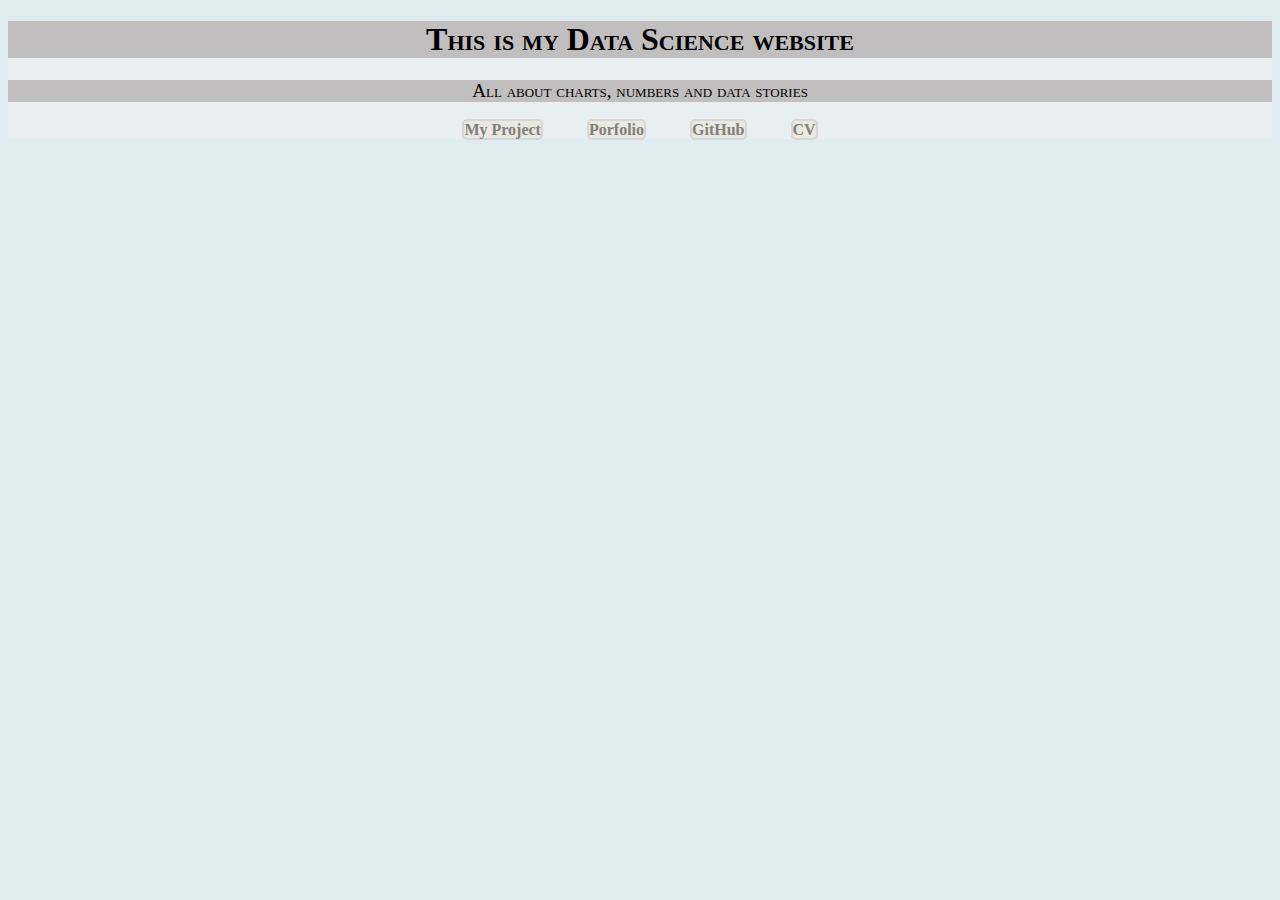
<file: Index.html>
<!DOCTYPE html>
<html lang="en">


<head>
    <meta charset="UTF-8">
    <meta http-equiv="X-UA-Compatible" content="IE=edge">
    <meta name="viewport" content="width=device-width, initial-scale=1.0">
    <title>Document</title>

  <!--Main Stylesheet-->
  <link rel="stylesheet" href="indexCSS_style.css">



</head>

<body>

    <div class="wrap">

    <h1>This is my Data Science website</h1>    

    <p>All about charts, numbers and data stories</p>

    <a href="project.html" id="link1">My Project</a>
    <a href="portfolio.html" id="link2">Porfolio</a>
    <a href="https://github.com/ferguswalshe/ferguswalshe.github.io" id="link3">GitHub</a>
    <a href="cv.html" id="link4">CV</a>

</div>

</body>


</html>
</file>
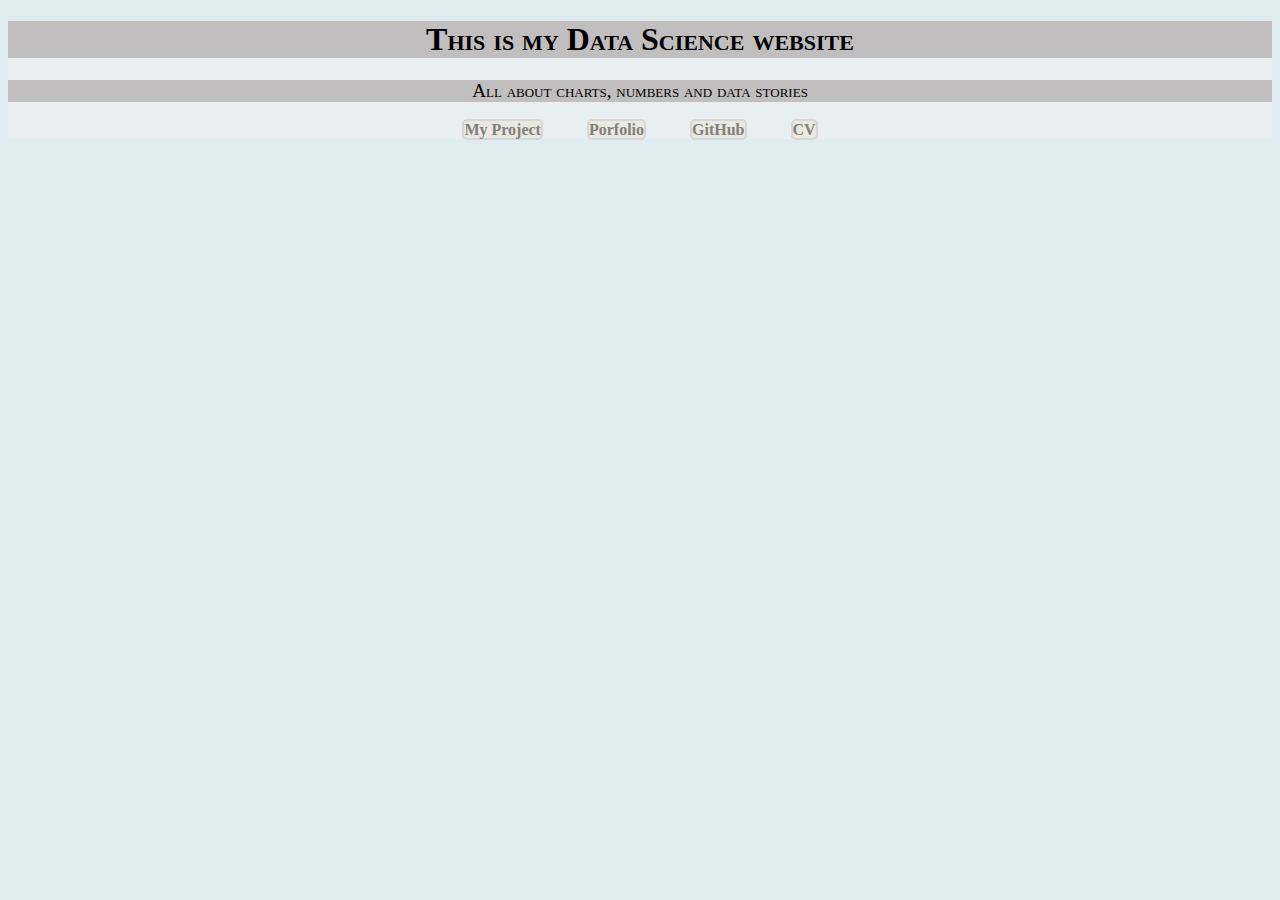
<file: index.html>
<!DOCTYPE html>
<html lang="en">


<head>
    <meta charset="UTF-8">
    <meta http-equiv="X-UA-Compatible" content="IE=edge">
    <meta name="viewport" content="width=device-width, initial-scale=1.0">
    <title>Document</title>

  <!--Main Stylesheet-->
  <link rel="stylesheet" href="indexCSS_style.css">



</head>

<body>

    <div class="wrap">

    <h1>This is my Data Science website</h1>    

    <p>All about charts, numbers and data stories</p>

    <a href="project.html" id="link1">My Project</a>
    <a href="portfolio.html" id="link2">Porfolio</a>
    <a href="https://github.com/ferguswalshe/ferguswalshe.github.io" id="link3">GitHub</a>
    <a href="cv.html" id="link4">CV</a>

</div>

</body>


</html>
</file>
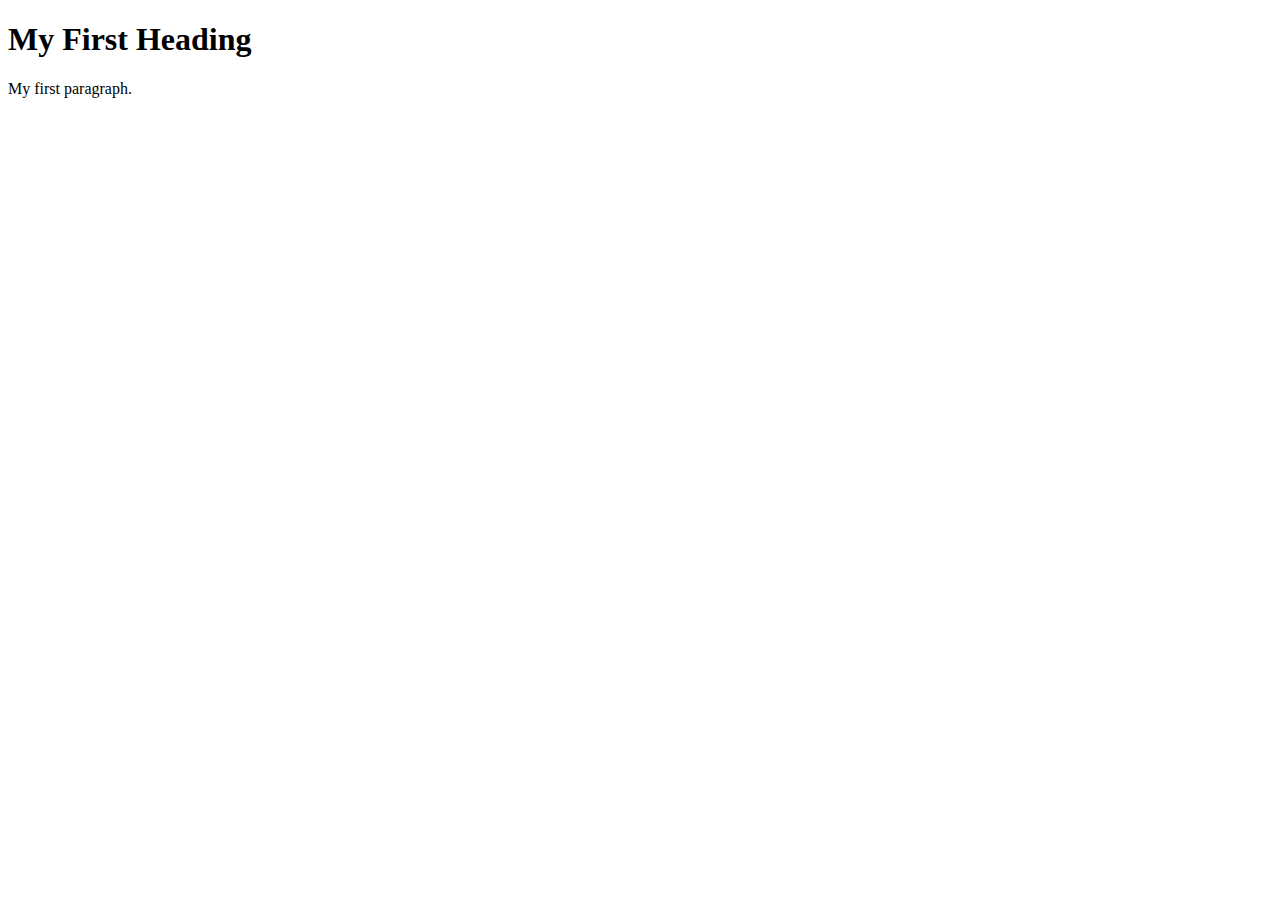
<file: Example1.html>
<!DOCTYPE html>
<html>

<!-- Richard Davies, Data Science -->

<!-- Commenting you code is vital, vital, vital -->
<!-- This is how you add comments to HTML -->

<!-- You can also include
multi - line comments
if you find that useful -->

<!-- To comment something out, use the short-cut CTRL & the "/" key -->

<!-- HTML files have two fundamental parts. (1) The head, (2) The body -->

<!-- The head contains things that you do not see on the page -->

<head>
    <title>Page Title</title>
</head>

<!-- The body contains thigs you see -->
<!-- Most elements both open and close, with the content in the middle -->
<!-- Indenting is optional, but helps with readability -->
<body>
    <h1>My First Heading</h1>
    <p>My first paragraph.</p>
</body>
</html>
</file>
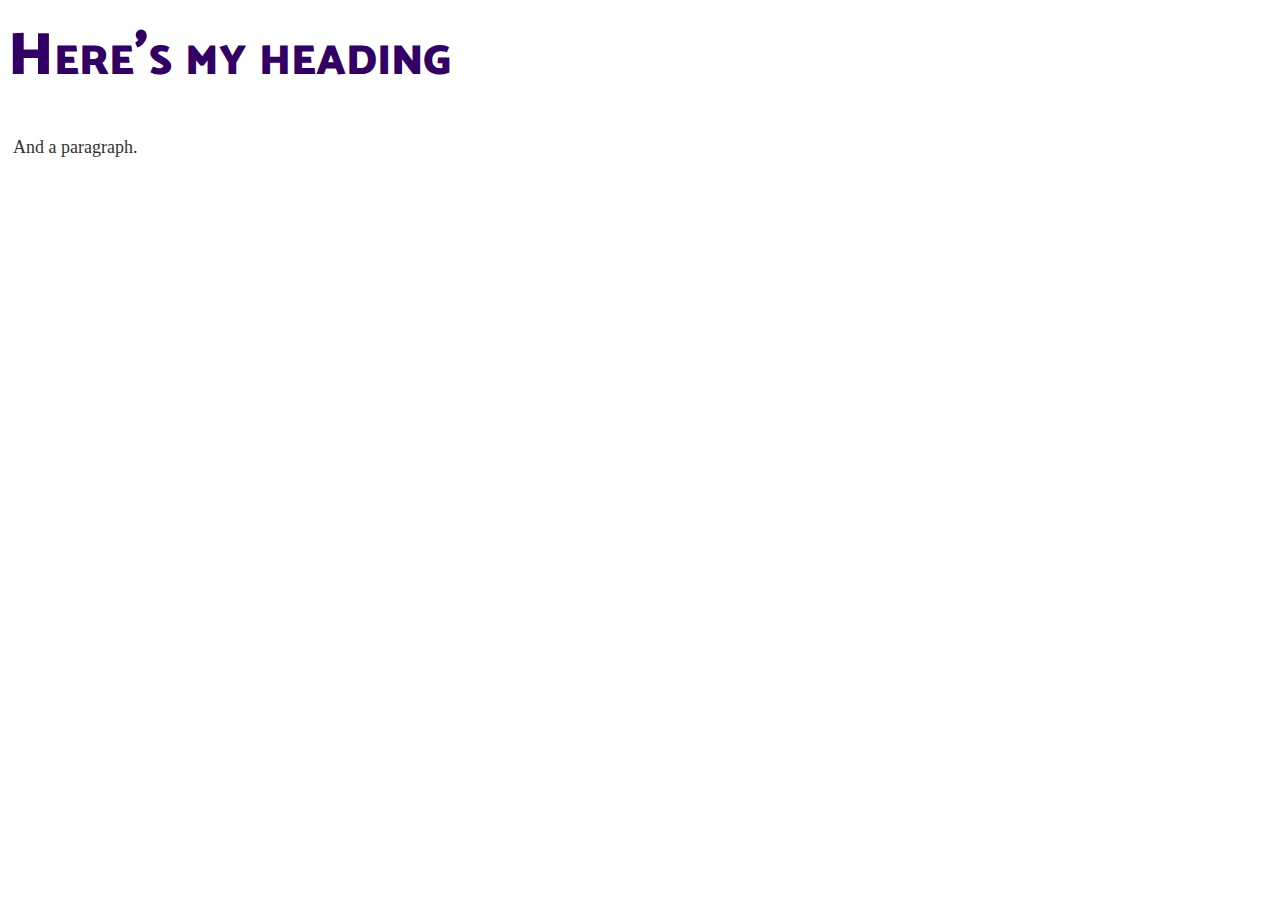
<file: Example2.html>
<!DOCTYPE html>

<!-- Richard Davies, Data Science -->

<html>

<head>
    <title>Richard's Second Example</title>

<!-- Link to my CSS file -->
<!-- The link needs to point to the CSS file, so it needs to be in the right place -->
    <link rel="stylesheet" href="Example2.css">
</head>


<body>

<h1>Here's my heading</h1>
<p>And a paragraph.</p>

</body>
</html>
</file>
<file: indexCSS_style.css>
/* FONTS: */

h1, h3, p{
    font-family: 'Times New Roman', Times, serif;
    font-variant: small-caps;
    background-color: rgba(188, 186, 186, 0.92);
    text-align: center;
}

p{
    font-family: 'Times New Roman', Times, serif;
    font-size: larger;
    font-variant: small-caps;
    color:rgb(0, 0, 0);
    background-color: rgba(188, 186, 186, 0.92);
    text-align: center;
}


/* AREAS OF THE PAGE */

body{
    background-color: rgba(220, 236, 239, 0.92);
}

.wrap{
    background-color: rgba(233, 238, 240, 0.92);
    text-align: center;
}




/* BUTTONS */

a{
    border: 5px;
    border-color: black;
    border-style: solid;

    margin:20px
}


#link1{
    background-color: rgb(233, 233, 224);
    
    border:2px;
    border-color:rgb(218, 212, 212);
    border-style: solid;
    border-radius: 5px;

    font-family: 'Times New Roman', Times, serif;
    font-weight:700;
    color:grey;
    
    text-decoration: none;
}

#link1:hover{

    background-color: rgba(200, 200, 200, .8);

    border:2px;
    border-color:rgb(218, 212, 212);
    border-style: solid;
    border-radius: 5px;
    
}

#link2{
    background-color: rgb(233, 233, 224);
    
    border:2px;
    border-color:rgb(218, 212, 212);
    border-style: solid;
    border-radius: 5px;

    font-family: 'Times New Roman', Times, serif;
    font-weight:700;
    color:grey;
    
    text-decoration: none;

}

#link2:hover{

    background-color: rgba(200, 200, 200, .8);

    border:2px;
    border-color:rgb(218, 212, 212);
    border-style: solid;
    border-radius: 5px;
    
}

#link3{
    background-color:  rgb(233, 233, 224);
    
    border:2px;
    border-color:rgb(218, 212, 212);
    border-style: solid;
    border-radius: 5px;

    font-family: 'Times New Roman', Times, serif;
    font-weight:700;
    color:grey;
    
    text-decoration: none;
    
}

#link3:hover{

    background-color: rgba(200, 200, 200, .8);

    border:2px;
    border-color:rgb(218, 212, 212);
    border-style: solid;
    border-radius: 5px;
    
}


#link4{
    background-color: rgb(233, 233, 224);
    
    border:2px;
    border-color:rgb(218, 212, 212);
    border-style: solid;
    border-radius: 5px;

    font-family: 'Times New Roman', Times, serif;
    font-weight:700;
    color:grey;
    
    text-decoration: none;

}

#link4:hover{

    background-color: rgba(200, 200, 200, .8);

    border:2px;
    border-color:rgb(218, 212, 212);
    border-style: solid;
    border-radius: 5px;
}



/* CODE FOR PUSLING BORDERS */
  @keyframes border-pulsate1 {
    0%   { border-color: rgba(230, 34, 75, 1); }
    50%  { border-color: rgba(230, 34, 75, 0); }
    100% { border-color: rgba(230, 34, 75, 1); }
  }
  
  @keyframes border-pulsate2 {
    0%   { border-color: #22e68b}
    10%  { border-color: rgba(230, 34, 75, 0)}
    20%  { border-color: rgba(230, 34, 75)}
    30%  { border-color: rgba(230, 34, 75, 0)}
    40%  { border-color: rgba(0, 47, 167)}
    50%  { border-color: rgba(230, 34, 75, 0)}
    60%  { border-color: rgba(250, 250, 0)}
    70%  { border-color: rgba(230, 34, 75, 0)}
    80% { border-color: #22e68b}
  }

  @keyframes myAnimation {
    0%   {border-color: #22e68b; background-color: black}      
    50%  {border-color: black; background-color:yellow} 
  }
</file>
<file: Example2.css>
/* Richard Davies */
/* Data Science */

/* This is a comment in CSS */

/* This is a 
multi line comment */

/* CSS files can be used to access e.g. fonts */
@import url('https://fonts.googleapis.com/css2?family=Catamaran:wght@900&display=swap');


/* Format my paragraph */
p {
	font-size: 18px;
	margin: 5px 5px;
	line-height: 22.4px;
	color: #323232;
}

/* Format my heading */
h1 {
	font-family: "Catamaran";
	font-variant: small-caps;
	font-size: 60px;
	color: #320064;
	font-weight: 900;
	margin: 0px 0px 30px 0px;
}
</file>
